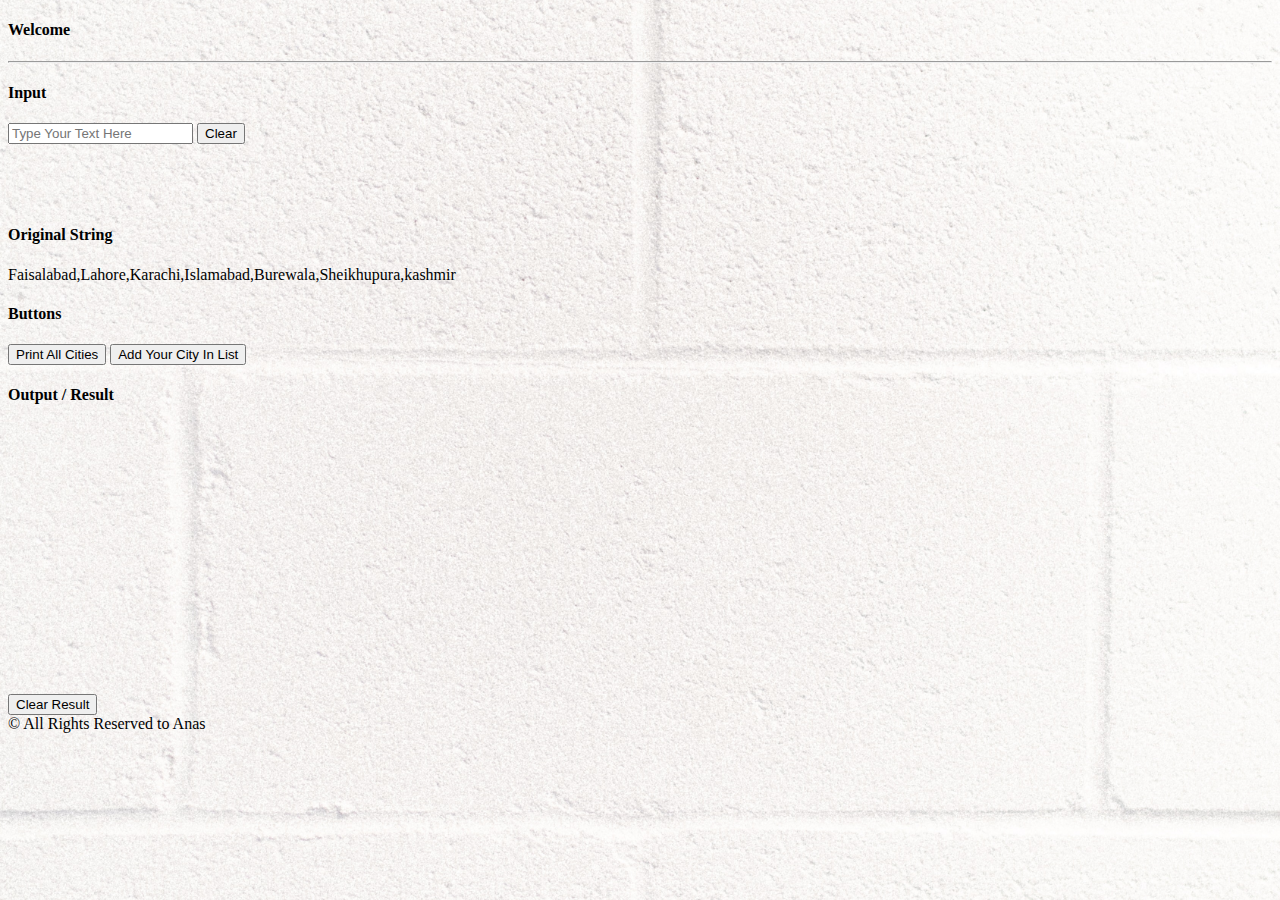
<file: home.html>
<!DOCTYPE html>
<html lang="en">
<head>
    <meta charset="UTF-8">
    <title>Home Page</title>
    
    
    
<!--         bootstrap         -->
   
   
   
    <link href="https://cdn.jsdelivr.net/npm/bootstrap@5.3.0-alpha1/dist/css/bootstrap.min.css" rel="stylesheet" integrity="sha384-GLhlTQ8iRABdZLl6O3oVMWSktQOp6b7In1Zl3/Jr59b6EGGoI1aFkw7cmDA6j6gD" crossorigin="anonymous">
    
    
<!--         Custom CSS         -->
    
    <link rel="stylesheet" href="css/home.css">
    
    
</head>
<body class="d-flex flex-column min-vh-100"> 

    <header>
        <h4 class="text-center"> Welcome <span class="fw-semibold" id="username"></span></h4>
      </header>
      <hr/>
      <main  class="flex-grow-1">
              <div class="container">
                  
                  <div class="row">
                      <div class="col-12 col-md-6 mb-3 mb-md-0" style="height: 121.33px;">
                          <h4 class="text-center">Input</h4>
                          <div class="border border-dark rounded-3 p-4 d-flex align-items-center" style="height: 121.33px;">
                              <div class="input-group">
                                <input type="text" class="form-control corm-control-lg bg-transparent" id="input" placeholder="Type Your Text Here">
                                <button class="btn btn-outline-secondary" id="clr">Clear</button>
                              </div>
                          </div>
                      </div>
                      <div class="col-12 col-md-6">
                          <h4 class="text-center">Original String</h4>
                          <div class="border border-dark rounded-3 p-4 ">
                              <div id="original" class="text-center text-dark">
                                  
                              </div>
                          </div>
                      </div>
                  </div>
                  <div class="row mt-5">
                      <div class="col-12 col-md-6 mb-3 mb-md-0">
                      <h4 class="text-center">Buttons</h4>
                         <div class="d-flex justify-content-center border border-dark rounded py-4">
                             <div class="container d-grid gap-2 px-4">
                                
                                <button class="btn btn-secondary col-12" id="printcity" type="button">Print All Cities</button>
                                <button class="btn btn-secondary col-12" id="addcity" type="button">Add Your City In List</button>
                               
                             </div>
                         </div>
                      </div>
                      <div class="col-12 col-md-6 mb-3 mb-md-0">
                          <h4 class="text-center">Output / Result</h4>
                          <div class="d-flex justify-content-center align-items-center border border-dark rounded py-4" style="height: 268px;">
                              <span id="result"></span>
                          </div>
                          <div class="d-flex justify-content-center align-items-center">
                          <button class="btn btn-outline-danger mt-3" id="ClearResult">Clear Result</button>
                          </div>
                      </div>
                  </div>
              </div>
          </div>
      </main>
      
      <footer class="mt-5">
          <span class="d-flex justify-content-center py-3 text-black bgt">&copy; All Rights Reserved to Anas</span>
      </footer>
    <script src="js/home.js"></script>
    
</body>
</html>
</file>
<file: css/home.css>
body{
    background: url(/pic/home\ background.jpg)no-repeat;
    background-position: center;
    background-size: cover;
}
</file>
